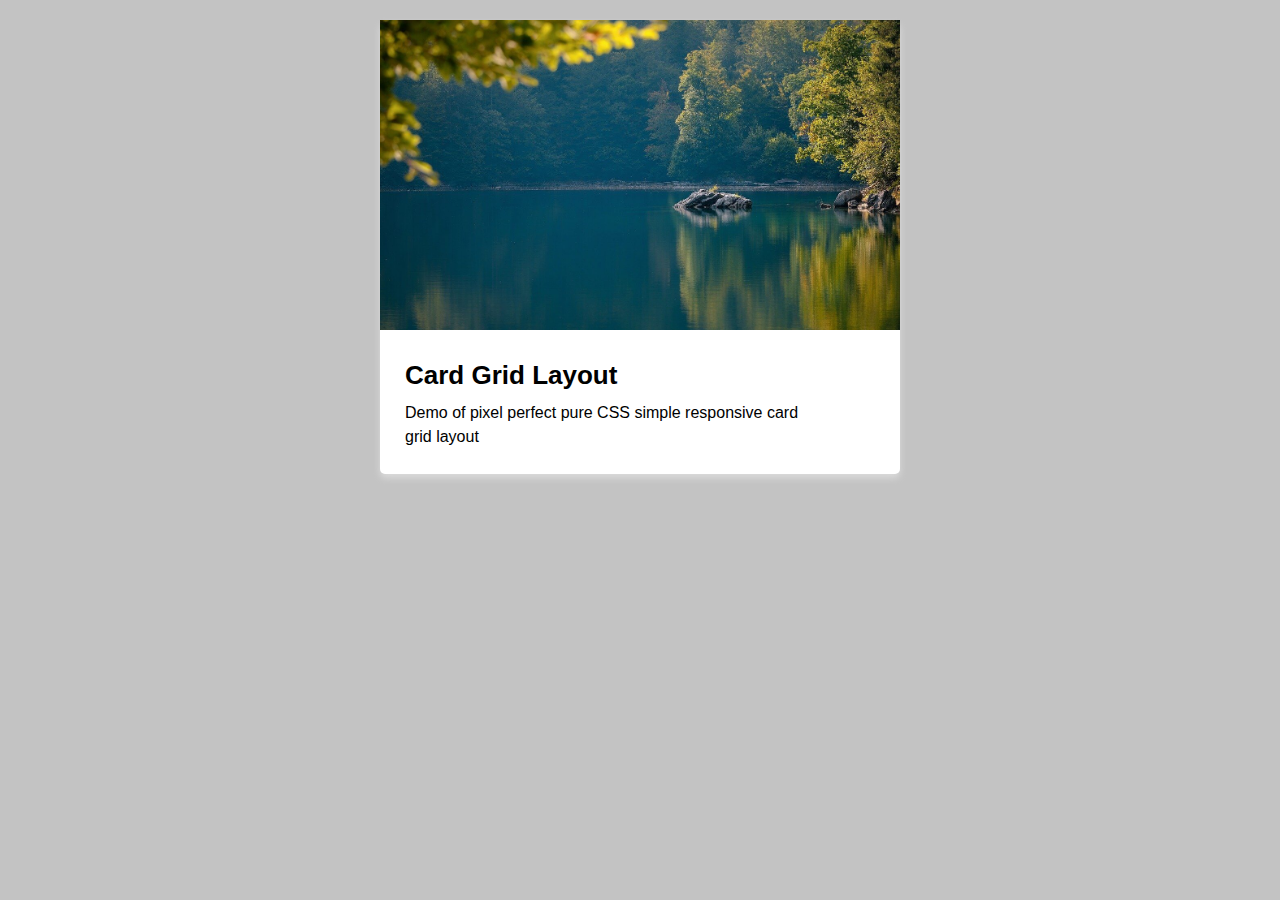
<file: Cards/CardA/index.html>
<!DOCTYPE html>
<html lang="en">
<head>
  <meta charset="UTF-8">
  <meta http-equiv="X-UA-Compatible" content="IE=edge">
  <meta name="viewport" content="width=device-width, initial-scale=1.0">
  <title>Document</title>
  <link rel="stylesheet" href="style.css">
</head>
<body>
  <div class="cardWrapper">
    <div class="cardPhoto"></div>
    <div class="cardInfo">
      <h2>Card Grid Layout</h2>
      <p>Demo of pixel perfect pure CSS simple responsive card grid layout</p>
    </div>
  </div>
</body>
</html>
</file>
<file: Cards/CardA/style.css>
*,
*::after,
*::before {
  padding: 0;
  margin: 0;
  box-sizing: border-box;
}
html {
  background-color: #c3c3c3;
  font-family: sans-serif;
}
.cardWrapper {
  margin: 20px auto;
  width: 520px;
  border-radius: 5px;
  box-shadow: 0px 4px 7px #dbdbdb;
  background: #fff;
}

.cardPhoto {
  height: 310px;
  background: url(../../photo/lake.jpg) center center;
  background-size: cover;
}
.cardInfo {
  padding: 30px 100px 25px 25px;
}
h2 {
  padding-bottom: 10px;
  font-size: 26px;
}
p {
  line-height: 1.5;
}
</file>
